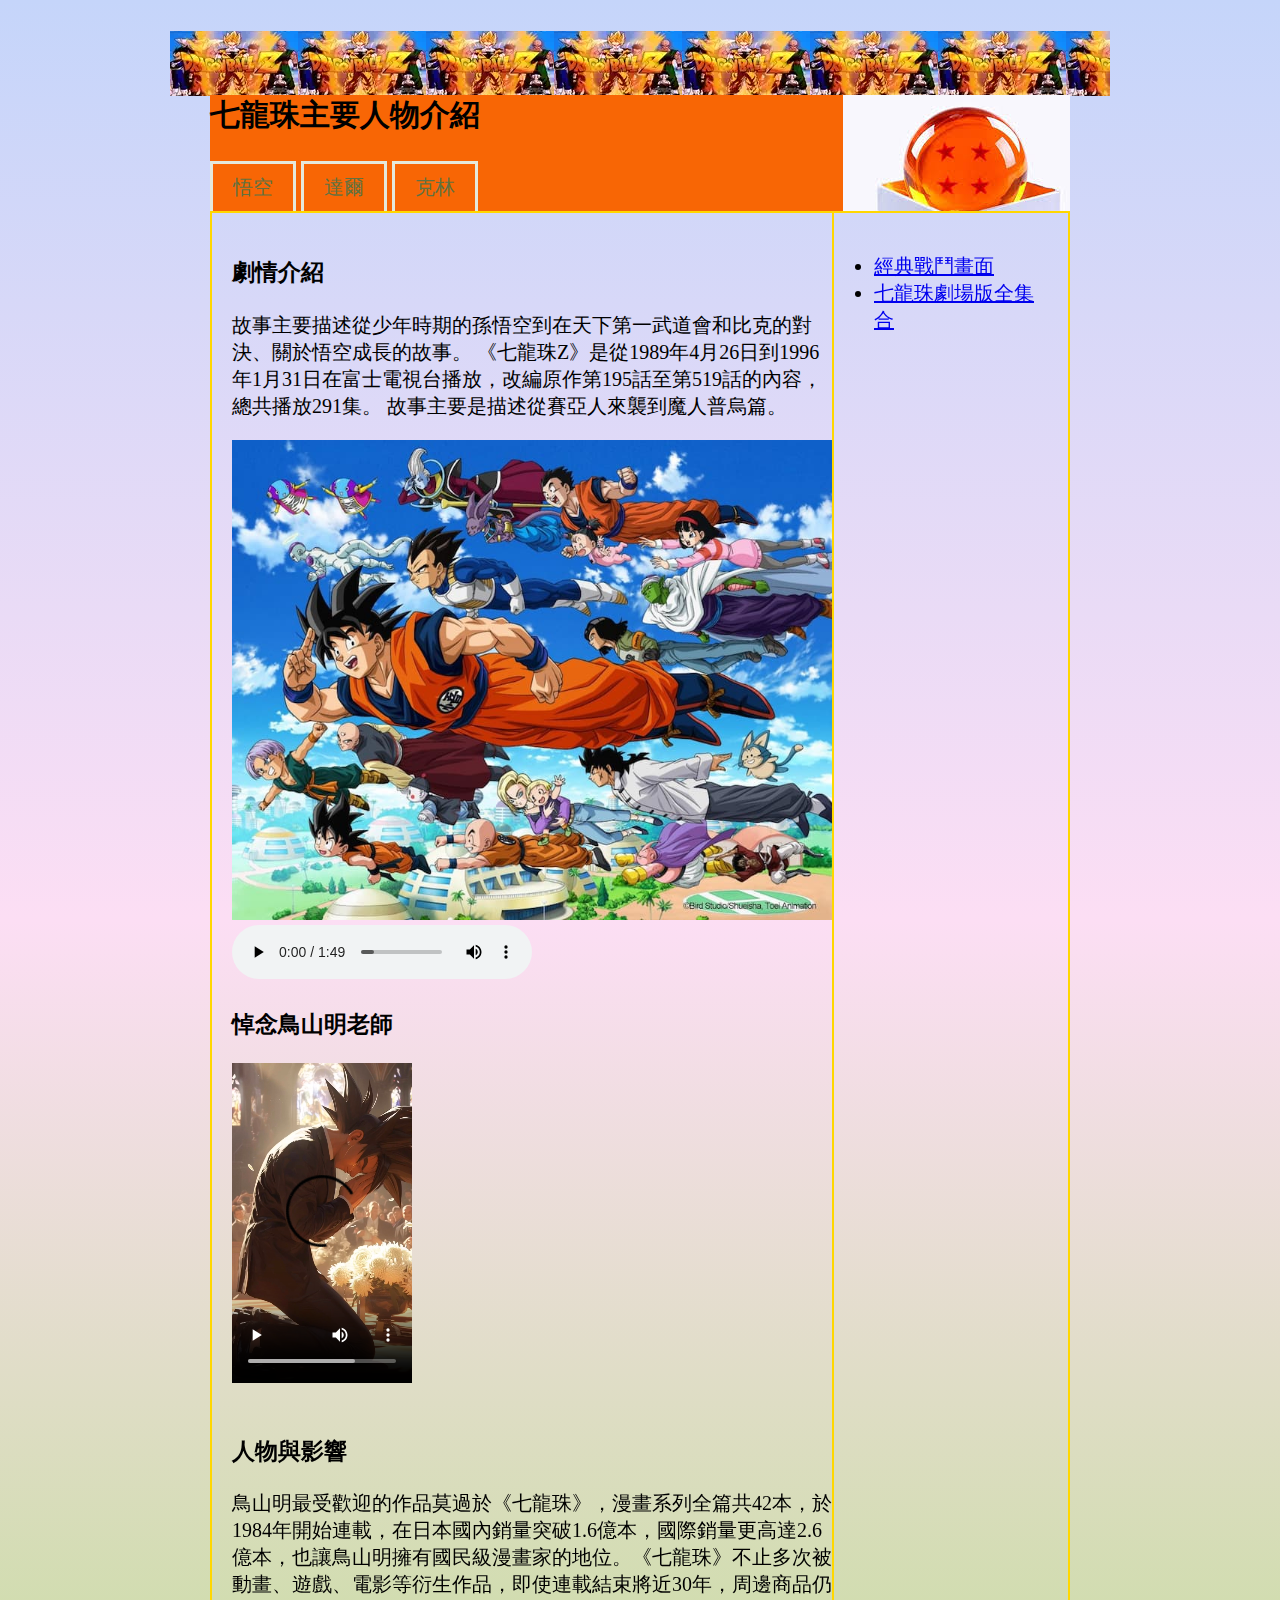
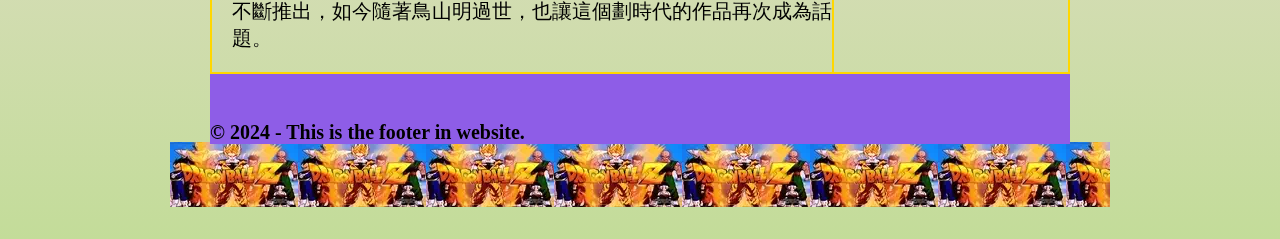
<file: index.html>
<!DOCTYPE html>
<html lang="en">

<head>
    <meta charset="UTF-8">
    <!-- <meta name="viewport" content="width=device-width, initial-scale=1.0"> -->
    <title>七龍珠經典回憶</title>
    <link href="./CSS/style.CSS" rel="stylesheet" media="all">
    
</head>
<body>
    <div class="container">
<header class="header">
    <h2 class="header-title">七龍珠主要人物介紹</h2>
    <nav class="nav">
        <ul class="nav-list">
            <li class="nav-list-item"><a href="1.html" class="nav-list-item-link">悟空</a></li>
            <li class="nav-list-item"><a href="2.html" class="nav-list-item-link">達爾</a></li>
            <li class="nav-list-item"><a href="3.html" class="nav-list-item-link">克林</a></li>
        </ul>
    </nav>
</header>
<div class="content-area">
<article>
    <section>
        <h3>劇情介紹</h3>
        <p>故事主要描述從少年時期的孫悟空到在天下第一武道會和比克的對決、關於悟空成長的故事。 《七龍珠Z》是從1989年4月26日到1996年1月31日在富士電視台播放，改編原作第195話至第519話的內容，總共播放291集。
            故事主要是描述從賽亞人來襲到魔人普烏篇。</p>
        <img src="./image/K.jpg" width="600" alt="人物合集" />
    </section>
    <section>
        <audio controls>
            <source src="./audio/Music.mp3" type="audio/mp3" />
        </audio>
    </section>
    <h3>悼念鳥山明老師</h3>
    <section>
        <video width="30%" controls>
            <source src="./Video/77.mp4" type="video/mp4">
        </video> 
    </section>
    <br>
    <h3>人物與影響</h3>
    <p>鳥山明最受歡迎的作品莫過於《七龍珠》，漫畫系列全篇共42本，於1984年開始連載，在日本國內銷量突破1.6億本，國際銷量更高達2.6億本，也讓鳥山明擁有國民級漫畫家的地位。《七龍珠》不止多次被動畫、遊戲、電影等衍生作品，即使連載結束將近30年，周邊商品仍不斷推出，如今隨著鳥山明過世，也讓這個劃時代的作品再次成為話題。
    </p>
</article>
<aside>
    
    
    <ul>
        <li><a href="https://www.youtube.com/watch?v=6bsAeAbYPag">經典戰鬥畫面</a>
        </li>
        <LI><a href="https://www.youtube.com/watch?v=czm9JPR1OO4">七龍珠劇場版全集合</a></LI>
    </ul>
</aside>
</div>
<footer>
    <h4>&copy; 2024 - This is the footer in website.</h4>
</footer>
</body>
</html>
</file>
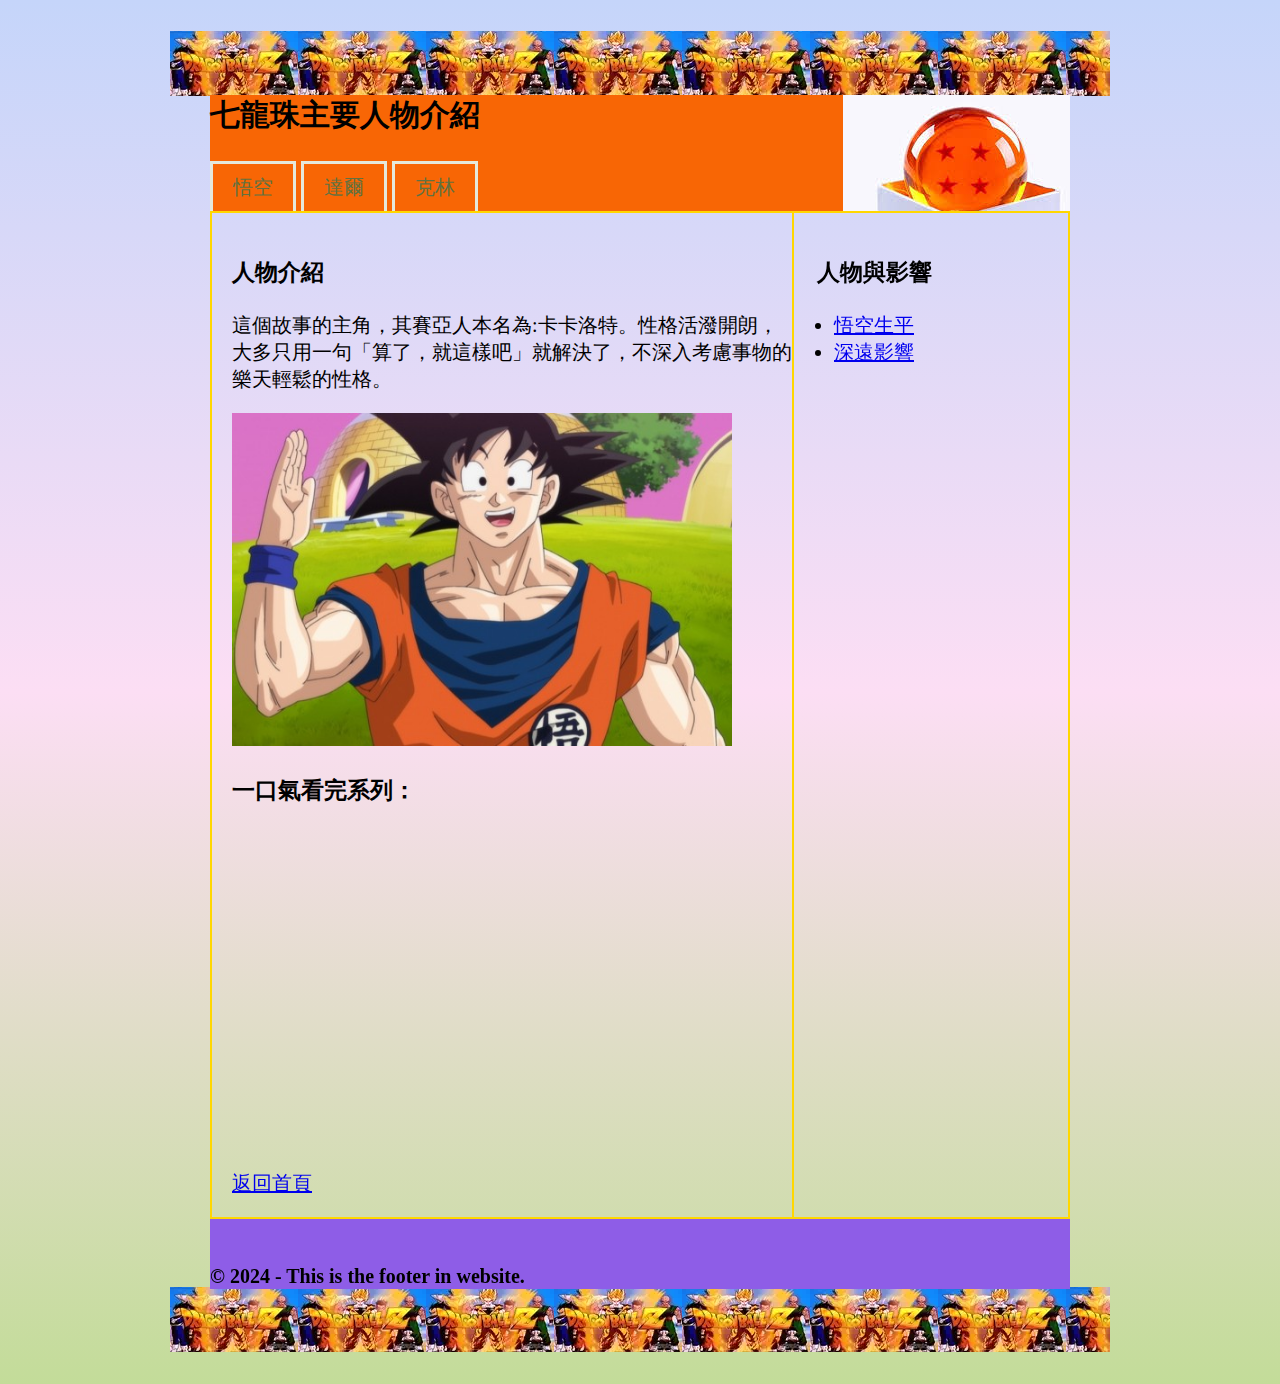
<file: 1.html>
<!DOCTYPE html>
<html lang="en">

<head>
    <meta charset="UTF-8">
    <!-- <meta name="viewport" content="width=device-width, initial-scale=1.0"> -->
    <title>悟空</title>
    <link href="./CSS/style.CSS" rel="stylesheet" media="all">
</head>
<body>
    <div class="container">
        <header class="header">
            <h2 class="header-title">七龍珠主要人物介紹</h2>
            <nav class="nav">
                <ul class="nav-list">
                    <li class="nav-list-item"><a href="1.html" class="nav-list-item-link">悟空</a></li>
                    <li class="nav-list-item"><a href="2.html" class="nav-list-item-link">達爾</a></li>
                    <li class="nav-list-item"><a href="3.html" class="nav-list-item-link">克林</a></li>
                </ul>
            </nav>
        </header>
<div class="content-area">
<article>
    <section>
        <h3>人物介紹</h3>
        <p>這個故事的主角，其賽亞人本名為:卡卡洛特。性格活潑開朗，大多只用一句「算了，就這樣吧」就解決了，不深入考慮事物的樂天輕鬆的性格。</p>
        <img src="./image/A.jpg" width="500" alt="悟空" />
    </section>
    <section>
        <h3>一口氣看完系列：</h3>
        <iframe width="560" height="315" src="https://www.youtube.com/embed/SKaHHCaZOlw?si=M_aq2zi6fmtT6K5U" title="YouTube video player" frameborder="0" allow="accelerometer; autoplay; clipboard-write; encrypted-media; gyroscope; picture-in-picture; web-share" allowfullscreen></iframe>
    </section>
    <p><a href="./index.html">返回首頁</a></p>
</article>
<aside>
    <h3>&nbsp;&nbsp;&nbsp;&nbsp;人物與影響</h3>
    <ul>
        <li><a href="https://zh.wikipedia.org/zh-tw/%E5%AD%99%E6%82%9F%E7%A9%BA_(%E4%B8%83%E9%BE%99%E7%8F%A0)" target="_blank">悟空生平</a>
        </li>
        <LI><a href="https://global.udn.com/global_vision/story/8662/7823451" target="_blank">深遠影響</a></LI>
    </ul>
</aside>
</div>
<footer>
    <h4>&copy; 2024 - This is the footer in website.</h4>
</footer>
</body>
</html>
</file>
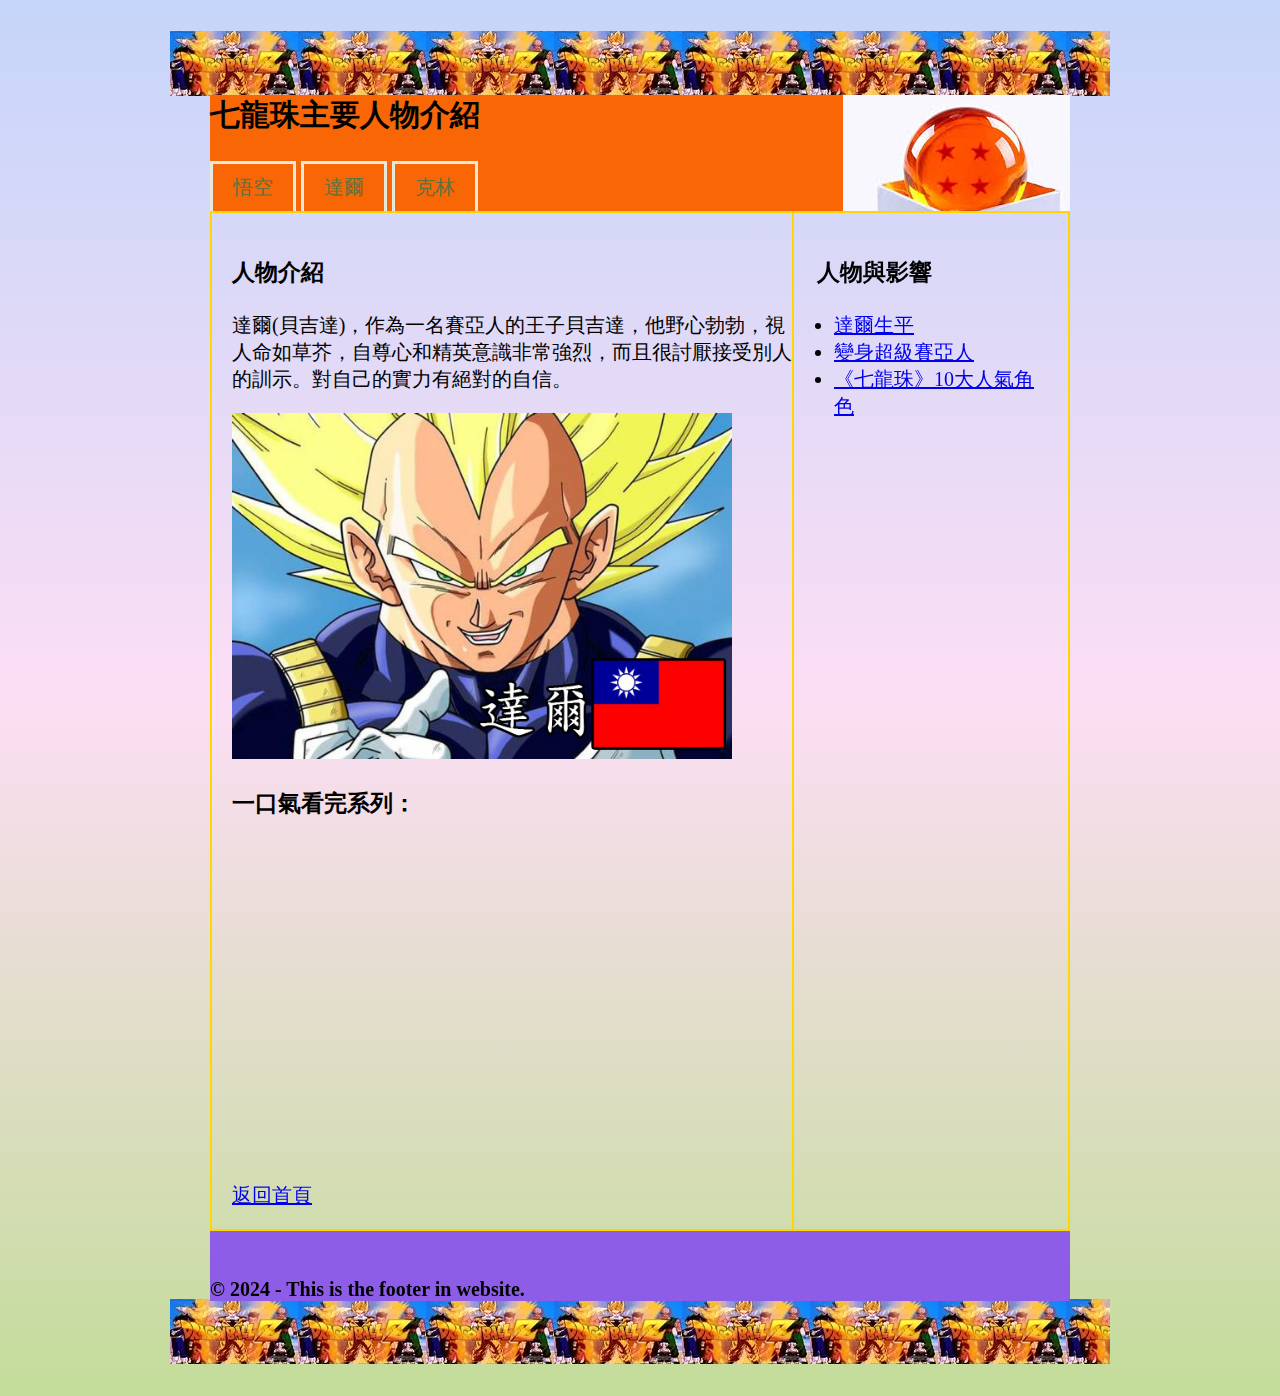
<file: 2.html>
<!DOCTYPE html>
<html lang="en">

<head>
    <meta charset="UTF-8">
    <!-- <meta name="viewport" content="width=device-width, initial-scale=1.0"> -->
    <title>達爾</title>
    <link href="./CSS/style.CSS" rel="stylesheet" media="all">
</head>
<body>
    <div class="container">
        <header class="header">
            <h2 class="header-title">七龍珠主要人物介紹</h2>
            <nav class="nav">
                <ul class="nav-list">
                    <li class="nav-list-item"><a href="1.html" class="nav-list-item-link">悟空</a></li>
                    <li class="nav-list-item"><a href="2.html" class="nav-list-item-link">達爾</a></li>
                    <li class="nav-list-item"><a href="3.html" class="nav-list-item-link">克林</a></li>
                </ul>
            </nav>
        </header>
<div class="content-area">
<article>
    <section>
        <h3>人物介紹</h3>
        <p>達爾(貝吉達)，作為一名賽亞人的王子貝吉達，他野心勃勃，視人命如草芥，自尊心和精英意識非常強烈，而且很討厭接受別人的訓示。對自己的實力有絕對的自信。</p>
        <img src="./image/B.jpg" width="500" alt="達爾" />
    </section>
    <section>
        <h3>一口氣看完系列：</h3>
        <iframe width="560" height="315" src="https://www.youtube.com/embed/N_Cu8otx_5s?si=cRgCkJIYt6oUOx0f" title="YouTube video player" frameborder="0" allow="accelerometer; autoplay; clipboard-write; encrypted-media; gyroscope; picture-in-picture; web-share" allowfullscreen></iframe>
    </section>
    <p><a href="./index.html">返回首頁</a></p>
</article>

<aside>
    <h3>&nbsp;&nbsp;&nbsp;&nbsp;人物與影響</h3>
    <ul>
        <li><a href="https://zh.wikipedia.org/wiki/%E9%81%94%E7%88%BE_(%E9%BE%8D%E7%8F%A0%E8%A7%92%E8%89%B2)" target="_blank">達爾生平</a>
        </li>
        <LI><a href="https://www.youtube.com/watch?v=LVBFoD1Uzvc" target="_blank">變身超級賽亞人</a></LI>
        <li><a href="https://udn.com/news/story/6809/7821058" target="_blank">《七龍珠》10大人氣角色</a></li>
    </ul>
</aside>
</div>
<footer>
    <h4>&copy; 2024 - This is the footer in website.</h4>
</footer>
</body>
</html>
</file>
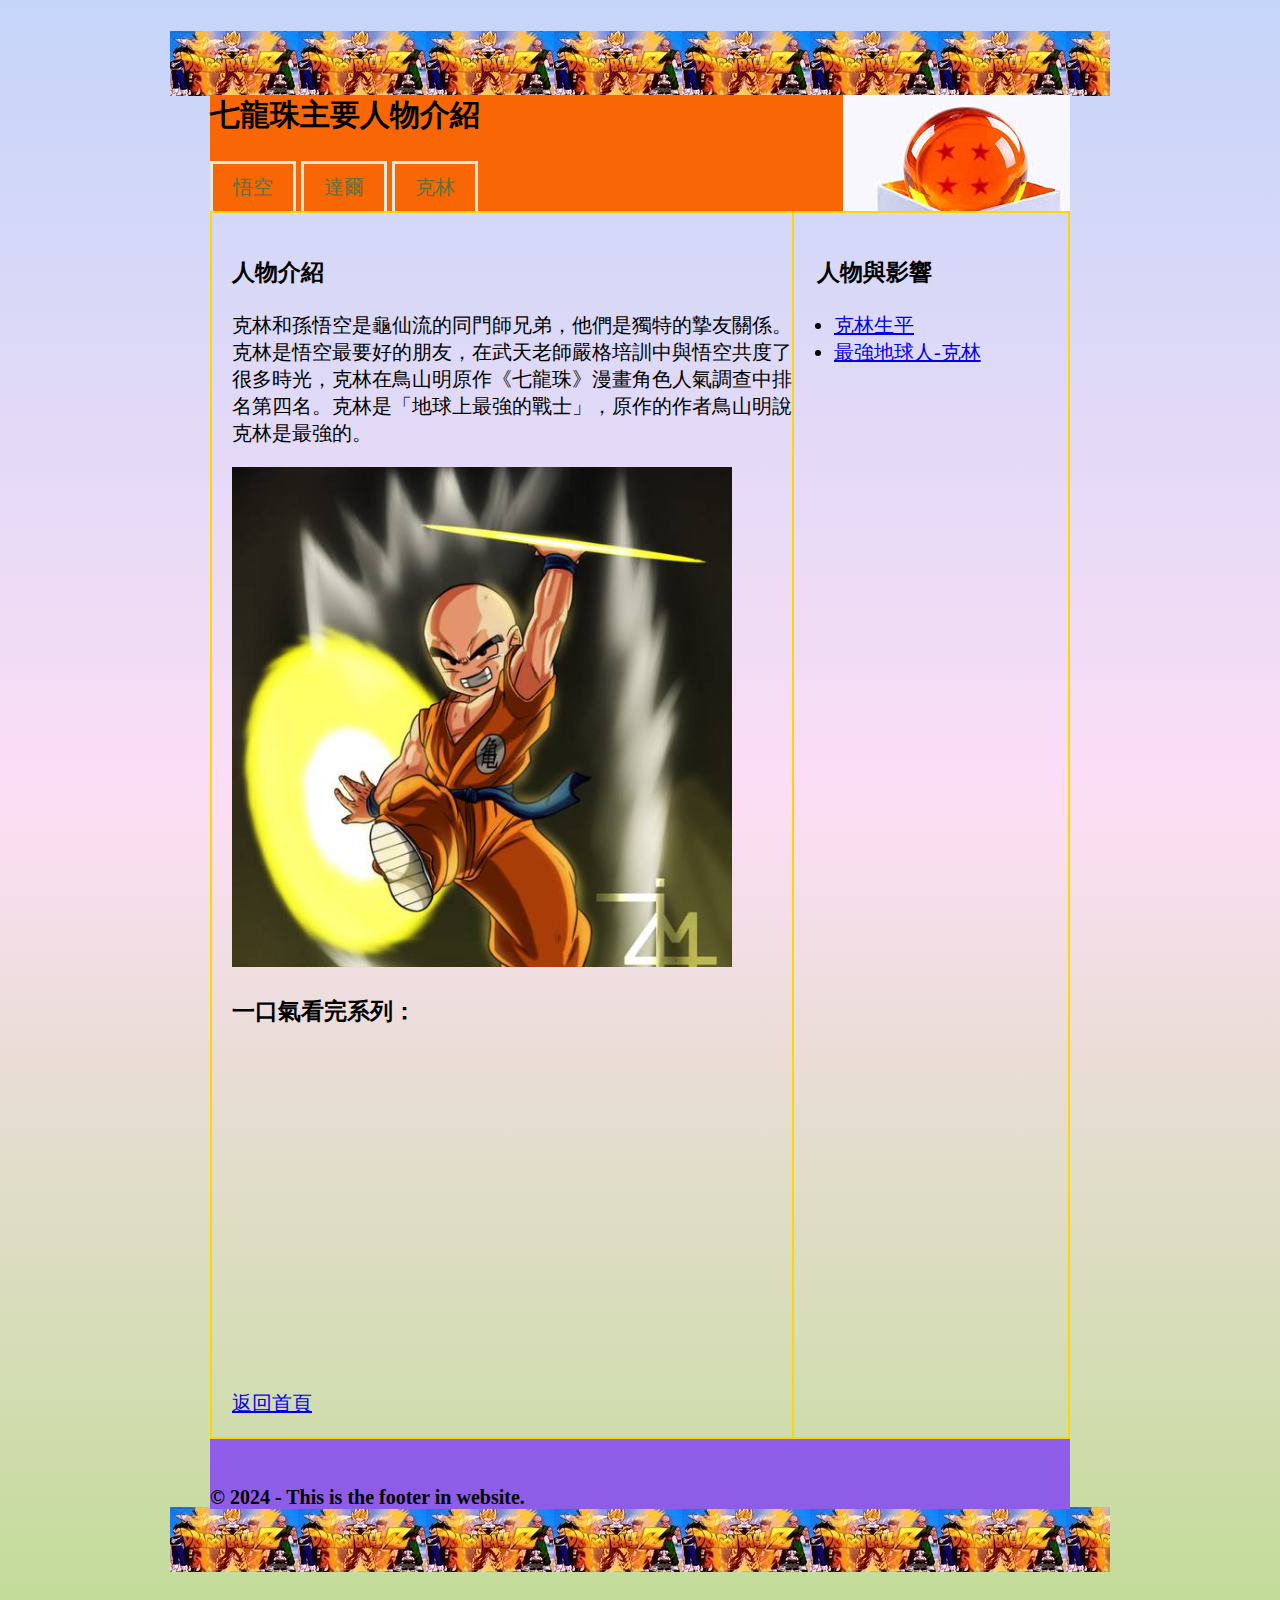
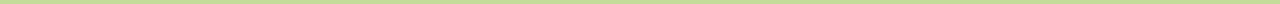
<file: 3.html>
<!DOCTYPE html>
<html lang="en">

<head>
    <meta charset="UTF-8">
    <!-- <meta name="viewport" content="width=device-width, initial-scale=1.0"> -->
    <title>克林</title>
    <link href="./CSS/style.CSS" rel="stylesheet" media="all">
</head>
<body>
    <div class="container">
<header class="header">
    <h2 class="header-title">七龍珠主要人物介紹</h2>
    <nav class="nav">
        <ul class="nav-list">
            <li class="nav-list-item"><a href="1.html" class="nav-list-item-link">悟空</a></li>
            <li class="nav-list-item"><a href="2.html" class="nav-list-item-link">達爾</a></li>
            <li class="nav-list-item"><a href="3.html" class="nav-list-item-link">克林</a></li>
        </ul>
    </nav>
</header>
<div class="content-area">
<article>
    <section>
        <h3>人物介紹</h3>
        <p>克林和孫悟空是龜仙流的同門師兄弟，他們是獨特的摯友關係。克林是悟空最要好的朋友，在武天老師嚴格培訓中與悟空共度了很多時光，克林在鳥山明原作《七龍珠》漫畫角色人氣調查中排名第四名。克林是「地球上最強的戰士」，原作的作者鳥山明說克林是最強的。</p>
        <img src="./image/C.jpg" width="500" alt="克林" />
    </section>
    <section>
        <h3>一口氣看完系列：</h3>
        <iframe width="560" height="315" src="https://www.youtube.com/embed/b89VgIKK-YI?si=2TarqmnldXGOGuxb" title="YouTube video player" frameborder="0" allow="accelerometer; autoplay; clipboard-write; encrypted-media; gyroscope; picture-in-picture; web-share" allowfullscreen></iframe>
    </section>
    <p><a href="./index.html">返回首頁</a></p>
    </article>
    <aside>
    <h3>&nbsp;&nbsp;&nbsp;&nbsp;人物與影響</h3>

    <ul>
        <li><a href="https://zh.wikipedia.org/zh-tw/%E5%85%8B%E6%9E%97" target="_blank">克林生平</a>
        </li>
        <LI><a href="https://www.youtube.com/watch?v=lrttQCCn1rM" target="_blank">最強地球人-克林</a></LI>
    </ul>


</aside>
</div>
<footer>
    <h4>&copy; 2024 - This is the footer in website.</h4>
</footer>
</body>
</html>
</file>
<file: CSS/style.CSS>
@charset "uft-8";

html {
    /* margin: 0; */
    /* padding: 0; */
    background: linear-gradient(#c5d5fa, #fcdef4, #c3dc99);
	/* border-radius: 5px 0 0 5px;  */
	/* box-sizing: border-box; */
  }
  *,
*:before,
*:after {
	box-sizing: inherit

}
body {
    /* max-width: 800px; */
    margin: 0 auto;
    font-size: 20px;
	max-width: 940px;
   
}
.container {
	max-width: 940px;
	margin: 30 auto;
	background: url(../image/666.png) left bottom repeat-x, url(../image/666.png) left top repeat-x;
	/* background-color: #FFF; */
	padding-top: 15px;
	padding-bottom: 15px;
	padding-left: 40px;
	padding-right: 40px;
	
}

.text-style {
	text-indent: 1.8em;
	line-height: 1.7;
}

/* Header Style */
.header {
	/* padding-top: 20px; */
	margin-top: 80px;
	/* color: #617140; */
	/* font-weight: 400; */
	
	background: #f86605 url(../image/BALL.jpg) right center no-repeat;
}

.header-title {
	border-radius: 5px 0 0 5px; 
	/* margin: 0; */
	/* font-size: 165%; */
}

.header-slogan {
	margin: 0;
}

.nav {
	margin-top: 20px;
}

.nav-list {
	display: flex;
	margin: 0;
	padding: 0;
}

.nav-sublist {
	position: absolute;
	background-color: #e5e9dc;
	margin: 0;
	padding: 0;
	display: none;
	z-index: 9999;
}

.nav-list-item {
	list-style: none;
	margin-right: 5px;
}

.nav-list-item-link {
	display: block;
	color: #617140;
	text-decoration: none;
	padding: 10px 20px;
	border: 3px solid #e5e9dc;
	border-bottom: none;
}

.nav-list-item-link:hover {
	background-color: #e5e9dc;
}

.nav-list-item:hover>.nav-list-item-link {
	background-color: #e5e9dc;
}


.nav-sublist .nav-list-item-link:hover {
	background-color: #869960;
	color: #fff;
}



.nav-list-item:hover .nav-sublist {
	display: block;
}


/* Content Style */
.content-area {
	display: flex;
	border-top: 3px solid #e5e9dc;
	border-bottom: 3px solid #e5e9dc;
}
/* h2 {  */
    /* background-color: rgb(236, 130, 31); */
    /* font-size: 2rem;
}

/* .nav { */
    /* margin-top: 20px ; */
    /* display: flex; */
    
/* } */

/* .nav-list { */
    /* list-style: none; */
    /* margin-right: 10px; */
/* } */

/* nav ul li a:link, */
/* nav ul li a:active, */
/* nav ul li a:visited { */
    /* color: #1D3124; */
    /* text-decoration: none; */
    /* font-size: 1.2rem; */
/* } */

/* nav ul li a:hover { */
    /* background-color: #1D3124; */
    /* text-decoration: underline; */
    /* color: #f9fd16; */
/* } */

.content-area {
    display: flex;
    border: 2px solid gold;
}

article {
    flex: 2;
    min-height: 500px;
    padding-top: 20px;
    padding-left: 20px;
    margin: 0px;
    border-right: 2px solid gold ;

    
}

aside {
    flex: 1;
    min-height: 500px;
    padding-top: 20px;
    padding-right: 20px;
    margin: 0px;
    
    
}

footer {
    /* width: 800px; */
    height: 50px;
    padding-top: 20px;
	margin-bottom: 80px;
    background: #8e5de7;
}
</file>
